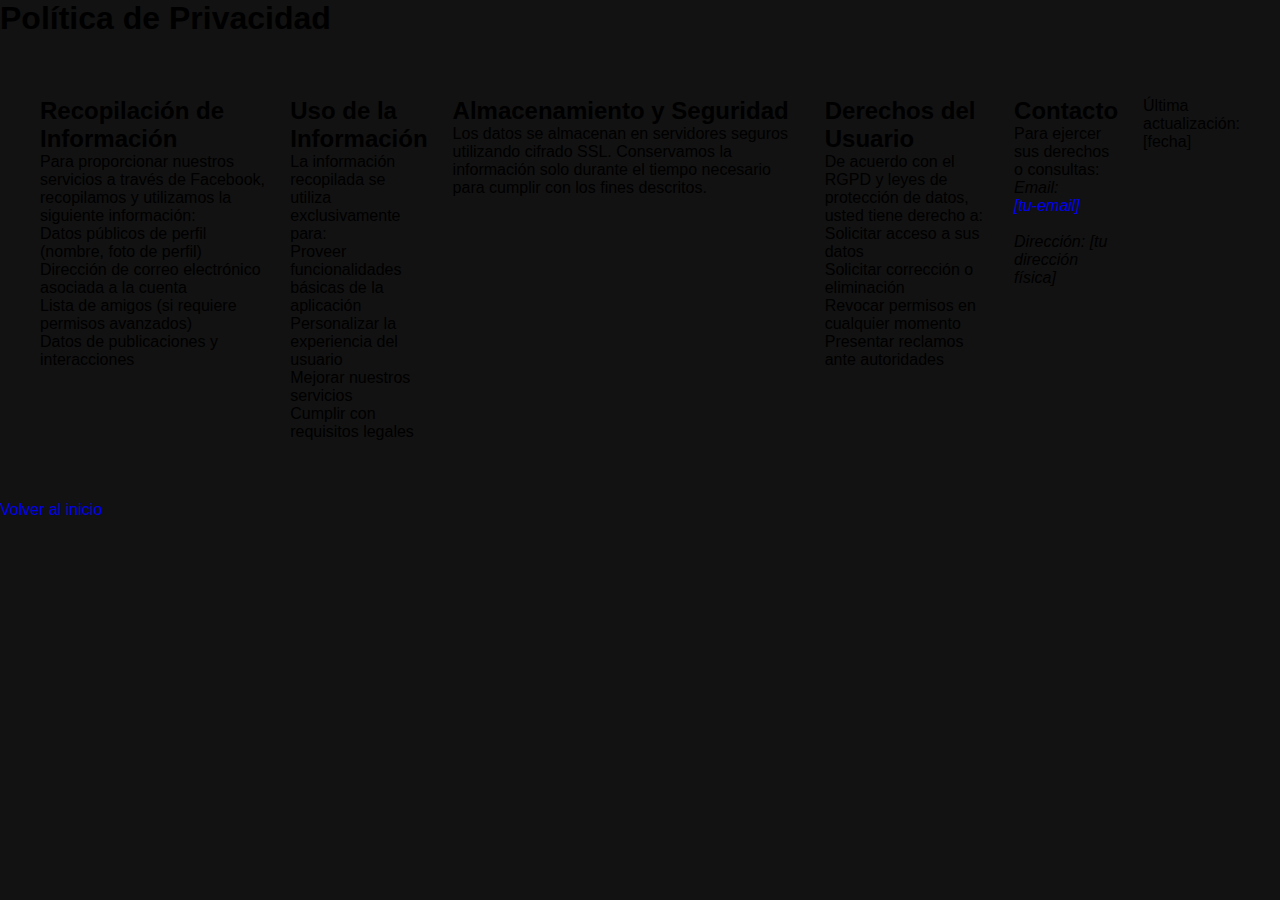
<file: politicas-privacidad.html>
<!DOCTYPE html>
<html lang="es">
<head>
    <meta charset="UTF-8">
    <meta name="viewport" content="width=device-width, initial-scale=1.0">
    <title>Política de Privacidad - [Tu Aplicación]</title>
    <link rel="stylesheet" href="assets/css/style.css">
</head>
<body>
    <header>
        <h1>Política de Privacidad</h1>
    </header>

    <main class="container">
        <section>
            <h2>Recopilación de Información</h2>
            <p>Para proporcionar nuestros servicios a través de Facebook, recopilamos y utilizamos la siguiente información:</p>
            <ul>
                <li>Datos públicos de perfil (nombre, foto de perfil)</li>
                <li>Dirección de correo electrónico asociada a la cuenta</li>
                <li>Lista de amigos (si requiere permisos avanzados)</li>
                <li>Datos de publicaciones y interacciones</li>
            </ul>
        </section>

        <section>
            <h2>Uso de la Información</h2>
            <p>La información recopilada se utiliza exclusivamente para:</p>
            <ul>
                <li>Proveer funcionalidades básicas de la aplicación</li>
                <li>Personalizar la experiencia del usuario</li>
                <li>Mejorar nuestros servicios</li>
                <li>Cumplir con requisitos legales</li>
            </ul>
        </section>

        <section>
            <h2>Almacenamiento y Seguridad</h2>
            <p>Los datos se almacenan en servidores seguros utilizando cifrado SSL. Conservamos la información solo durante el tiempo necesario para cumplir con los fines descritos.</p>
        </section>

        <section>
            <h2>Derechos del Usuario</h2>
            <p>De acuerdo con el RGPD y leyes de protección de datos, usted tiene derecho a:</p>
            <ul>
                <li>Solicitar acceso a sus datos</li>
                <li>Solicitar corrección o eliminación</li>
                <li>Revocar permisos en cualquier momento</li>
                <li>Presentar reclamos ante autoridades</li>
            </ul>
        </section>

        <section>
            <h2>Contacto</h2>
            <p>Para ejercer sus derechos o consultas:</p>
            <address>
                Email: <a href="mailto:[tu-email]">[tu-email]</a><br>
                Dirección: [tu dirección física]
            </address>
        </section>

        <p>Última actualización: [fecha]</p>
    </main>

    <footer>
        <a href="index.html">Volver al inicio</a>
    </footer>
</body>
</html>
</file>
<file: assets/css/style.css>
/*-----------------------------------*\
  #style.css
\*-----------------------------------*/


/**
 * copyright 2022 @codewithsadee
 */





/*-----------------------------------*\
  #CUSTOM PROPERTY
\*-----------------------------------*/

:root {

  /**
   * colors
   */

  /* gradient */

  --bg-gradient-onyx: linear-gradient(
    to bottom right, 
    hsl(240, 1%, 25%) 3%, 
    hsl(0, 0%, 19%) 97%
  );
  --bg-gradient-jet: linear-gradient(
    to bottom right, 
    hsla(240, 1%, 18%, 0.251) 0%, 
    hsla(240, 2%, 11%, 0) 100%
  ), hsl(240, 2%, 13%);
  --bg-gradient-yellow-1: linear-gradient(
    to bottom right, 
    hsl(45, 100%, 71%) 0%, 
    hsla(36, 100%, 69%, 0) 50%
  );
  --bg-gradient-yellow-2: linear-gradient(
    135deg, 
    hsla(45, 100%, 71%, 0.251) 0%, 
    hsla(35, 100%, 68%, 0) 59.86%
  ), hsl(240, 2%, 13%);
  --border-gradient-onyx: linear-gradient(
    to bottom right, 
    hsl(0, 0%, 25%) 0%, 
    hsla(0, 0%, 25%, 0) 50%
  );
  --text-gradient-yellow: linear-gradient(
    to right, 
    hsl(45, 100%, 72%), 
    hsl(35, 100%, 68%)
  );

  /* solid */

  --jet: hsl(0, 0%, 22%);
  --onyx: hsl(240, 1%, 17%);
  --eerie-black-1: hsl(240, 2%, 13%);
  --eerie-black-2: hsl(240, 2%, 12%);
  --smoky-black: hsl(0, 0%, 7%);
  --white-1: hsl(0, 0%, 100%);
  --white-2: hsl(0, 0%, 98%);
  --orange-yellow-crayola: hsl(45, 100%, 72%);
  --vegas-gold: hsl(45, 54%, 58%);
  --light-gray: hsl(0, 0%, 84%);
  --light-gray-70: hsla(0, 0%, 84%, 0.7);
  --bittersweet-shimmer: hsl(0, 43%, 51%);

  /**
   * typography
   */

  /* font-family */
  --ff-poppins: 'Poppins', sans-serif;

  /* font-size */
  --fs-1: 24px;
  --fs-2: 18px;
  --fs-3: 17px;
  --fs-4: 16px;
  --fs-5: 15px;
  --fs-6: 14px;
  --fs-7: 13px;
  --fs-8: 11px;

  /* font-weight */
  --fw-300: 300;
  --fw-400: 400;
  --fw-500: 500;
  --fw-600: 600;

  /**
   * shadow
   */
  
  --shadow-1: -4px 8px 24px hsla(0, 0%, 0%, 0.25);
  --shadow-2: 0 16px 30px hsla(0, 0%, 0%, 0.25);
  --shadow-3: 0 16px 40px hsla(0, 0%, 0%, 0.25);
  --shadow-4: 0 25px 50px hsla(0, 0%, 0%, 0.15);
  --shadow-5: 0 24px 80px hsla(0, 0%, 0%, 0.25);

  /**
   * transition
   */

  --transition-1: 0.25s ease;
  --transition-2: 0.5s ease-in-out;

}





/*-----------------------------------*\
  #RESET
\*-----------------------------------*/

*, *::before, *::after {
  margin: 0;
  padding: 0;
  box-sizing: border-box;
}

a { text-decoration: none; }

li { list-style: none; }

img, ion-icon, a, button, time, span { display: block; }

button {
  font: inherit;
  background: none;
  border: none;
  text-align: left;
  cursor: pointer;
}

input, textarea {
  display: block;
  width: 100%;
  background: none;
  font: inherit;
}

::selection {
  background: var(--orange-yellow-crayola);
  color: var(--smoky-black);
}

:focus { outline-color: var(--orange-yellow-crayola); }

html { font-family: var(--ff-poppins); }

body { background: var(--smoky-black); }





/*-----------------------------------*\
  #REUSED STYLE
\*-----------------------------------*/

.sidebar,
article {
  background: var(--eerie-black-2);
  border: 1px solid var(--jet);
  border-radius: 20px;
  padding: 15px;
  box-shadow: var(--shadow-1);
  z-index: 1;
}

.separator {
  width: 100%;
  height: 1px;
  background: var(--jet);
  margin: 16px 0;
}

.icon-box {
  position: relative;
  background: var(--border-gradient-onyx);
  width: 30px;
  height: 30px;
  border-radius: 8px;
  display: flex;
  justify-content: center;
  align-items: center;
  font-size: 16px;
  color: var(--orange-yellow-crayola);
  box-shadow: var(--shadow-1);
  z-index: 1;
}

.icon-box::before {
  content: "";
  position: absolute;
  inset: 1px;
  background: var(--eerie-black-1);
  border-radius: inherit;
  z-index: -1;
}

.icon-box ion-icon { --ionicon-stroke-width: 35px; }

article { display: none; }

article.active {
  display: block;
  animation: fade 0.5s ease backwards;
}

@keyframes fade {
  0% { opacity: 0; }
  100% { opacity: 1; }
}

.h2,
.h3,
.h4,
.h5 {
  color: var(--white-2);
  text-transform: capitalize;
}

.h2 { font-size: var(--fs-1); }

.h3 { font-size: var(--fs-2); }

.h4 { font-size: var(--fs-4); }

.h5 {
  font-size: var(--fs-7);
  font-weight: var(--fw-500);
}

.article-title {
  position: relative;
  padding-bottom: 7px;
}

.article-title::after {
  content: "";
  position: absolute;
  bottom: 0;
  left: 0;
  width: 30px;
  height: 3px;
  background: var(--text-gradient-yellow);
  border-radius: 3px;
}

.has-scrollbar::-webkit-scrollbar {
  width: 5px; /* for vertical scrollbar */
  height: 5px; /* for horizontal scrollbar */
}

.has-scrollbar::-webkit-scrollbar-track {
  background: var(--onyx);
  border-radius: 5px;
}

.has-scrollbar::-webkit-scrollbar-thumb {
  background: var(--orange-yellow-crayola);
  border-radius: 5px;
}

.has-scrollbar::-webkit-scrollbar-button { width: 20px; }

.content-card {
  position: relative;
  background: var(--border-gradient-onyx);
  padding: 15px;
  padding-top: 45px;
  border-radius: 14px;
  box-shadow: var(--shadow-2);
  cursor: pointer;
  z-index: 1;
}

.content-card::before {
  content: "";
  position: absolute;
  inset: 1px;
  background: var(--bg-gradient-jet);
  border-radius: inherit;
  z-index: -1;
}





/*-----------------------------------*\
  #MAIN
\*-----------------------------------*/

main {
  margin: 15px 12px;
  margin-bottom: 75px;
  min-width: 259px;
}





/*-----------------------------------*\
  #SIDEBAR
\*-----------------------------------*/

.sidebar {
  margin-bottom: 15px;
  max-height: 112px;
  overflow: hidden;
  transition: var(--transition-2);
}

.sidebar.active { max-height: 405px; }

.sidebar-info {
  position: relative;
  display: flex;
  justify-content: flex-start;
  align-items: center;
  gap: 15px;
}

.avatar-box {
  background: var(--bg-gradient-onyx);
  border-radius: 20px;
}

.info-content .name {
  color: var(--white-2);
  font-size: var(--fs-3);
  font-weight: var(--fw-500);
  letter-spacing: -0.25px;
  margin-bottom: 10px;
}

.info-content .title {
  color: var(--white-1);
  background: var(--onyx);
  font-size: var(--fs-8);
  font-weight: var(--fw-300);
  width: max-content;
  padding: 3px 12px;
  border-radius: 8px;
}

.info_more-btn {
  position: absolute;
  top: -15px;
  right: -15px;
  border-radius: 0 15px;
  font-size: 13px;
  color: var(--orange-yellow-crayola);
  background: var(--border-gradient-onyx);
  padding: 10px;
  box-shadow: var(--shadow-2);
  transition: var(--transition-1);
  z-index: 1;
}

.info_more-btn::before {
  content: "";
  position: absolute;
  inset: 1px;
  border-radius: inherit;
  background: var(--bg-gradient-jet);
  transition: var(--transition-1);
  z-index: -1;
}

.info_more-btn:hover,
.info_more-btn:focus { background: var(--bg-gradient-yellow-1); }

.info_more-btn:hover::before,
.info_more-btn:focus::before { background: var(--bg-gradient-yellow-2); }

.info_more-btn span { display: none; }

.sidebar-info_more {
  opacity: 0;
  visibility: hidden;
  transition: var(--transition-2);
}

.sidebar.active .sidebar-info_more {
  opacity: 1;
  visibility: visible;
}

.contacts-list {
  display: grid;
  grid-template-columns: 1fr;
  gap: 16px;
}

.contact-item {
  min-width: 100%;
  display: flex;
  align-items: center;
  gap: 16px;
}

.contact-info {
  max-width: calc(100% - 46px);
  width: calc(100% - 46px);
}

.contact-title {
  color: var(--light-gray-70);
  font-size: var(--fs-8);
  text-transform: uppercase;
  margin-bottom: 2px;
}

.contact-info :is(.contact-link, time, address) {
  color: var(--white-2);
  font-size: var(--fs-7);
}

.contact-info address { font-style: normal; }

.social-list {
  display: flex;
  justify-content: flex-start;
  align-items: center;
  gap: 15px;
  padding-bottom: 4px;
  padding-left: 7px;
}

.social-item .social-link {
  color: var(--light-gray-70);
  font-size: 18px;
}


.social-item .social-link:hover { color: var(--light-gray); }





/*-----------------------------------*\
  #NAVBAR
\*-----------------------------------*/

.navbar {
  position: fixed;
  bottom: 0;
  left: 0;
  width: 100%;
  background: hsla(240, 1%, 17%, 0.75);
  backdrop-filter: blur(10px);
  border: 1px solid var(--jet);
  border-radius: 12px 12px 0 0;
  box-shadow: var(--shadow-2);
  z-index: 5;
}

.navbar-list {
  display: flex;
  flex-wrap: wrap;
  justify-content: center;
  align-items: center;
  padding: 0 10px;
}

.navbar-link {
  color: var(--light-gray);
  font-size: var(--fs-8);
  padding: 20px 7px;
  transition: color var(--transition-1);
}

.navbar-link:hover,
.navbar-link:focus { color: var(--light-gray-70); }

.navbar-link.active { color: var(--orange-yellow-crayola); }





/*-----------------------------------*\
  #ABOUT
\*-----------------------------------*/

.about .article-title { margin-bottom: 15px; }

.about-text {
  color: var(--light-gray);
  font-size: var(--fs-6);
  font-weight: var(--fw-300);
  line-height: 1.6;
}

.about-text p { margin-bottom: 15px; }



/**
 * #service 
 */

.service { margin-bottom: 35px; }

.service-title { margin-bottom: 20px; }

.service-list {
  display: grid;
  grid-template-columns: 1fr;
  gap: 20px;
}

.service-item {
  position: relative;
  background: var(--border-gradient-onyx);
  padding: 20px;
  border-radius: 14px;
  box-shadow: var(--shadow-2);
  z-index: 1;
}

.service-item::before {
  content: "";
  position: absolute;
  inset: 1px;
  background: var(--bg-gradient-jet);
  border-radius: inherit;
  z-index: -1;
}

.service-icon-box { margin-bottom: 10px; }

.service-icon-box img { margin: auto; }

.service-content-box { text-align: center; }

.service-item-title { margin-bottom: 7px; }

.service-item-text {
  color: var(--light-gray);
  font-size: var(--fs-6);
  font-weight: var(--fw-3);
  line-height: 1.6;
}


/**
 * #testimonials 
 */

.testimonials { margin-bottom: 30px; }

.testimonials-title { margin-bottom: 20px; }

.testimonials-list {
  display: flex;
  justify-content: flex-start;
  align-items: flex-start;
  gap: 15px;
  margin: 0 -15px;
  padding: 25px 15px;
  padding-bottom: 35px;
  overflow-x: auto;
  scroll-behavior: smooth;
  overscroll-behavior-inline: contain;
  scroll-snap-type: inline mandatory;
}

.testimonials-item {
  min-width: 100%;
  scroll-snap-align: center;
}

.testimonials-avatar-box {
  position: absolute;
  top: 0;
  left: 0;
  transform: translate(15px, -25px);
  background: var(--bg-gradient-onyx);
  border-radius: 14px;
  box-shadow: var(--shadow-1);
}

.testimonials-item-title { margin-bottom: 7px; }

.testimonials-text {
  color: var(--light-gray);
  font-size: var(--fs-6);
  font-weight: var(--fw-300);
  line-height: 1.6;
  display: -webkit-box;
  line-clamp: 4;
  -webkit-line-clamp: 4;
  -webkit-box-orient: vertical;
  overflow: hidden;
}


/**
 * #testimonials-modal
 */

.modal-container {
  position: fixed;
  top: 0;
  left: 0;
  width: 100%;
  height: 100%;
  display: flex;
  justify-content: center;
  align-items: center;
  overflow-y: auto;
  overscroll-behavior: contain;
  z-index: 20;
  pointer-events: none;
  visibility: hidden;
}

.modal-container::-webkit-scrollbar { display: none; }

.modal-container.active {
  pointer-events: all;
  visibility: visible;
}

.overlay {
  position: fixed;
  top: 0;
  left: 0;
  width: 100%;
  height: 100vh;
  background: hsl(0, 0%, 5%);
  opacity: 0;
  visibility: hidden;
  pointer-events: none;
  z-index: 1;
  transition: var(--transition-1);
}

.overlay.active {
  opacity: 0.8;
  visibility: visible;
  pointer-events: all;
}

.testimonials-modal {
  background: var(--eerie-black-2);
  position: relative;
  padding: 15px;
  margin: 15px 12px;
  border: 1px solid var(--jet);
  border-radius: 14px;
  box-shadow: var(--shadow-5);
  transform: scale(1.2);
  opacity: 0;
  transition: var(--transition-1);
  z-index: 2;
}

.modal-container.active .testimonials-modal {
  transform: scale(1);
  opacity: 1;
}

.modal-close-btn {
  position: absolute;
  top: 15px;
  right: 15px;
  background: var(--onyx);
  border-radius: 8px;
  width: 32px;
  height: 32px;
  display: flex;
  justify-content: center;
  align-items: center;
  color: var(--white-2);
  font-size: 18px;
  opacity: 0.7;
}

.modal-close-btn:hover,
.modal-close-btn:focus { opacity: 1; }

.modal-close-btn ion-icon { --ionicon-stroke-width: 50px; }

.modal-avatar-box {
  background: var(--bg-gradient-onyx);
  width: max-content;
  border-radius: 14px;
  margin-bottom: 15px;
  box-shadow: var(--shadow-2);
}

.modal-img-wrapper > img { display: none; }

.modal-title { margin-bottom: 4px; }

.modal-content time {
  font-size: var(--fs-6);
  color: var(--light-gray-70);
  font-weight: var(--fw-300);
  margin-bottom: 10px;
}

.modal-content p {
  color: var(--light-gray);
  font-size: var(--fs-6);
  font-weight: var(--fw-300);
  line-height: 1.6;
}


/**
 * #clients 
 */

.clients { margin-bottom: 15px; }

.clients-list {
  display: flex;
  justify-content: flex-start;
  align-items: flex-start;
  gap: 15px;
  margin: 0 -15px;
  padding: 25px;
  padding-bottom: 25px;
  overflow-x: auto;
  scroll-behavior: smooth;
  overscroll-behavior-inline: contain;
  scroll-snap-type: inline mandatory;
  scroll-padding-inline: 25px;
}

.clients-item {
  min-width: 50%;
  scroll-snap-align: start;
}

.clients-item img {
  width: 100%;
  filter: grayscale(1);
  transition: var(--transition-1);
}

.clients-item img:hover { filter: grayscale(0); }





/*-----------------------------------*\
  #RESUME
\*-----------------------------------*/

.article-title { margin-bottom: 30px; }


/**
 * education and experience 
 */

.timeline { margin-bottom: 30px; }

.timeline .title-wrapper {
  display: flex;
  align-items: center;
  gap: 15px;
  margin-bottom: 25px;
}

.timeline-list {
  font-size: var(--fs-6);
  margin-left: 45px;
}

.timeline-item { position: relative; }

.timeline-item:not(:last-child) { margin-bottom: 20px; }

.timeline-item-title {
  font-size: var(--fs-6);
  line-height: 1.3;
  margin-bottom: 7px;
}

.timeline-list span {
  color: var(--vegas-gold);
  font-weight: var(--fw-400);
  line-height: 1.6;
}

.timeline-item:not(:last-child)::before {
  content: "";
  position: absolute;
  top: -25px;
  left: -30px;
  width: 1px;
  height: calc(100% + 50px);
  background: var(--jet);
}

.timeline-item::after {
  content: "";
  position: absolute;
  top: 5px;
  left: -33px;
  height: 6px;
  width: 6px;
  background: var(--text-gradient-yellow);
  border-radius: 50%;
  box-shadow: 0 0 0 4px var(--jet);
}

.timeline-text {
  color: var(--light-gray);
  font-weight: var(--fw-300);
  line-height: 1.6;
}


/**
 * skills 
 */

.skills-title { margin-bottom: 20px; }

.skills-list { padding: 20px; }


.skills-item:not(:last-child) { margin-bottom: 15px; }

.skill .title-wrapper {
  display: flex;
  align-items: center;
  gap: 5px;
  margin-bottom: 8px;
}

.skill .title-wrapper data {
  color: var(--light-gray);
  font-size: var(--fs-7);
  font-weight: var(--fw-300);
}

.skill-progress-bg {
  background: var(--jet);
  width: 100%;
  height: 8px;
  border-radius: 10px;
}

.skill-progress-fill {
  background: var(--text-gradient-yellow);
  height: 100%;
  border-radius: inherit;
}





/*-----------------------------------*\
  #PORTFOLIO
\*-----------------------------------*/

.filter-list { display: none; }

.filter-select-box {
  position: relative;
  margin-bottom: 25px;
}

.filter-select {
  background: var(--eerie-black-2);
  color: var(--light-gray);
  display: flex;
  justify-content: space-between;
  align-items: center;
  width: 100%;
  padding: 12px 16px;
  border: 1px solid var(--jet);
  border-radius: 14px;
  font-size: var(--fs-6);
  font-weight: var(--fw-300);
}

.filter-select.active .select-icon { transform: rotate(0.5turn); }

.select-list {
  background: var(--eerie-black-2);
  position: absolute;
  top: calc(100% + 6px);
  width: 100%;
  padding: 6px;
  border: 1px solid var(--jet);
  border-radius: 14px;
  z-index: 2;
  opacity: 0;
  visibility: hidden;
  pointer-events: none;
  transition: 0.15s ease-in-out;
}

.filter-select.active + .select-list {
  opacity: 1;
  visibility: visible;
  pointer-events: all;
}

.select-item button {
  background: var(--eerie-black-2);
  color: var(--light-gray);
  font-size: var(--fs-6);
  font-weight: var(--fw-300);
  text-transform: capitalize;
  width: 100%;
  padding: 8px 10px;
  border-radius: 8px;
}

.select-item button:hover { --eerie-black-2: hsl(240, 2%, 20%); }

.project-list {
  display: grid;
  grid-template-columns: 1fr;
  gap: 30px;
  margin-bottom: 10px;
}

.project-item { display: none; }

.project-item.active {
  display: block;
  animation: scaleUp 0.25s ease forwards;
}

@keyframes scaleUp {
  0% { transform: scale(0.5); }
  100% { transform: scale(1); }
}

.project-item > a { width: 100%; }

.project-img {
  position: relative;
  width: 100%;
  height: 200px;
  border-radius: 16px;
  overflow: hidden;
  margin-bottom: 15px;
}

.project-img::before {
  content: "";
  position: absolute;
  top: 0;
  left: 0;
  width: 100%;
  height: 100%;
  background: transparent;
  z-index: 1;
  transition: var(--transition-1);
}

.project-item > a:hover .project-img::before { background: hsla(0, 0%, 0%, 0.5); }

.project-item-icon-box {
  --scale: 0.8;

  background: var(--jet);
  color: var(--orange-yellow-crayola);
  position: absolute;
  top: 50%;
  left: 50%;
  transform: translate(-50%, -50%) scale(var(--scale));
  font-size: 20px;
  padding: 18px;
  border-radius: 12px;
  opacity: 0;
  z-index: 1;
  transition: var(--transition-1);
}

.project-item > a:hover .project-item-icon-box {
  --scale: 1;
  opacity: 1;
}

.project-item-icon-box ion-icon { --ionicon-stroke-width: 50px; }

.project-img img {
  width: 100%;
  height: 100%;
  object-fit: cover;
  transition: var(--transition-1);
}

.project-item > a:hover img { transform: scale(1.1); }

.project-title,
.project-category { margin-left: 10px; }

.project-title {
  color: var(--white-2);
  font-size: var(--fs-5);
  font-weight: var(--fw-400);
  text-transform: capitalize;
  line-height: 1.3;
}

.project-category {
  color: var(--light-gray-70);
  font-size: var(--fs-6);
  font-weight: var(--fw-300);
}





/*-----------------------------------*\
  #BLOG
\*-----------------------------------*/

.blog-posts { margin-bottom: 10px; }

.blog-posts-list {
  display: grid;
  grid-template-columns: 1fr;
  gap: 20px;
}

.blog-post-item > a {
  position: relative;
  background: var(--border-gradient-onyx);
  height: 100%;
  box-shadow: var(--shadow-4);
  border-radius: 16px;
  z-index: 1;
}

.blog-post-item > a::before {
  content: "";
  position: absolute;
  inset: 1px;
  border-radius: inherit;
  background: var(--eerie-black-1);
  z-index: -1;
}

.blog-banner-box {
  width: 100%;
  height: 200px;
  border-radius: 12px;
  overflow: hidden;
}

.blog-banner-box img {
  width: 100%;
  height: 100%;
  object-fit: cover;
  transition: var(--transition-1);
}

.blog-post-item > a:hover .blog-banner-box img { transform: scale(1.1); }

.blog-content { padding: 15px; }

.blog-meta {
  display: flex;
  justify-content: flex-start;
  align-items: center;
  gap: 7px;
  margin-bottom: 10px;
}

.blog-meta :is(.blog-category, time) {
  color: var(--light-gray-70);
  font-size: var(--fs-6);
  font-weight: var(--fw-300);
}

.blog-meta .dot {
  background: var(--light-gray-70);
  width: 4px;
  height: 4px;
  border-radius: 4px;
}

.blog-item-title {
  margin-bottom: 10px;
  line-height: 1.3;
  transition: var(--transition-1);
}

.blog-post-item > a:hover .blog-item-title { color: var(--orange-yellow-crayola); }

.blog-text {
  color: var(--light-gray);
  font-size: var(--fs-6);
  font-weight: var(--fw-300);
  line-height: 1.6;
}





/*-----------------------------------*\
  #CONTACT
\*-----------------------------------*/

.mapbox {
  position: relative;
  height: 250px;
  width: 100%;
  border-radius: 16px;
  margin-bottom: 30px;
  border: 1px solid var(--jet);
  overflow: hidden;
}

.mapbox figure { height: 100%; }

.mapbox iframe {
  width: 100%;
  height: 100%;
  border: none;
  filter: grayscale(1) invert(1);
}

.contact-form { margin-bottom: 10px; }

.form-title { margin-bottom: 20px; }

.input-wrapper {
  display: grid;
  grid-template-columns: 1fr;
  gap: 25px;
  margin-bottom: 25px;
}

.form-input {
  color: var(--white-2);
  font-size: var(--fs-6);
  font-weight: var(--fw-400);
  padding: 13px 20px;
  border: 1px solid var(--jet);
  border-radius: 14px;
  outline: none;
}

.form-input::placeholder { font-weight: var(--fw-500); }

.form-input:focus { border-color: var(--orange-yellow-crayola); }

textarea.form-input {
  min-height: 100px;
  height: 120px;
  max-height: 200px;
  resize: vertical;
  margin-bottom: 25px;
}

textarea.form-input::-webkit-resizer { display: none; }

.form-input:focus:invalid { border-color: var(--bittersweet-shimmer); }

.form-btn {
  position: relative;
  width: 100%;
  background: var(--border-gradient-onyx);
  color: var(--orange-yellow-crayola);
  display: flex;
  justify-content: center;
  align-items: center;
  gap: 10px;
  padding: 13px 20px;
  border-radius: 14px;
  font-size: var(--fs-6);
  text-transform: capitalize;
  box-shadow: var(--shadow-3);
  z-index: 1;
  transition: var(--transition-1);
}

.form-btn::before {
  content: "";
  position: absolute;
  inset: 1px;
  background: var(--bg-gradient-jet);
  border-radius: inherit;
  z-index: -1;
  transition: var(--transition-1);
}

.form-btn ion-icon { font-size: 16px; }

.form-btn:hover { background: var(--bg-gradient-yellow-1); }

.form-btn:hover::before { background: var(--bg-gradient-yellow-2); }

.form-btn:disabled {
  opacity: 0.7;
  cursor: not-allowed;
}

.form-btn:disabled:hover { background: var(--border-gradient-onyx); }

.form-btn:disabled:hover::before { background: var(--bg-gradient-jet); }





/*-----------------------------------*\
  #RESPONSIVE
\*-----------------------------------*/

/**
 * responsive larger than 450px screen
 */

@media (min-width: 450px) {

  /**
   * client
   */

  .clients-item { min-width: calc(33.33% - 10px); }



  /**
   * #PORTFOLIO, BLOG 
   */

  .project-img,
  .blog-banner-box { height: auto; }

}





/**
 * responsive larger than 580px screen
 */

@media (min-width: 580px) {

  /**
   * CUSTOM PROPERTY
   */

  :root {

    /**
     * typography
     */

    --fs-1: 32px;
    --fs-2: 24px;
    --fs-3: 26px;
    --fs-4: 18px;
    --fs-6: 15px;
    --fs-7: 15px;
    --fs-8: 12px;

  }



  /**
   * #REUSED STYLE
   */

  .sidebar, article {
    width: 520px;
    margin-inline: auto;
    padding: 30px;
  }

  .article-title {
    font-weight: var(--fw-600);
    padding-bottom: 15px;
  }

  .article-title::after {
    width: 40px;
    height: 5px;
  }

  .icon-box {
    width: 48px;
    height: 48px;
    border-radius: 12px;
    font-size: 18px;
  }



  /**
   * #MAIN
   */

  main {
    margin-top: 60px;
    margin-bottom: 100px;
  }



  /**
   * #SIDEBAR
   */

  .sidebar {
    max-height: 180px;
    margin-bottom: 30px;
  }

  .sidebar.active { max-height: 584px; }

  .sidebar-info { gap: 25px; }

  .avatar-box { border-radius: 30px; }

  .avatar-box img { width: 120px; }

  .info-content .name { margin-bottom: 15px; }

  .info-content .title { padding: 5px 18px; }

  .info_more-btn {
    top: -30px;
    right: -30px;
    padding: 10px 15px;
  }

  .info_more-btn span {
    display: block;
    font-size: var(--fs-8);
  }

  .info_more-btn ion-icon { display: none; }

  .separator { margin: 32px 0; }

  .contacts-list { gap: 20px; }

  .contact-info {
    max-width: calc(100% - 64px);
    width: calc(100% - 64px);
  }



  /**
   * #NAVBAR
   */

  .navbar { border-radius: 20px 20px 0 0; }

  .navbar-list { gap: 20px; }

  .navbar-link { --fs-8: 14px; }



  /**
   * #ABOUT
   */

  .about .article-title { margin-bottom: 20px; }

  .about-text { margin-bottom: 40px; }

  /* service */

  .service-item {
    display: flex;
    justify-content: flex-start;
    align-items: flex-start;
    gap: 18px;
    padding: 30px;
  }

  .service-icon-box {
    margin-bottom: 0;
    margin-top: 5px;
  }

  .service-content-box { text-align: left; }

  /* testimonials */

  .testimonials-title { margin-bottom: 25px; }

  .testimonials-list {
    gap: 30px;
    margin: 0 -30px;
    padding: 30px;
    padding-bottom: 35px;
  }

  .content-card {
    padding: 30px;
    padding-top: 25px;
  }

  .testimonials-avatar-box {
    transform: translate(30px, -30px);
    border-radius: 20px;
  }

  .testimonials-avatar-box img { width: 80px; }

  .testimonials-item-title {
    margin-bottom: 10px;
    margin-left: 95px;
  }

  .testimonials-text {
    line-clamp: 2;
    -webkit-line-clamp: 2;
  }

  /* testimonials modal */

  .modal-container { padding: 20px; }

  .testimonials-modal {
    display: flex;
    justify-content: flex-start;
    align-items: stretch;
    gap: 25px;
    padding: 30px;
    border-radius: 20px;
  }

  .modal-img-wrapper {
    display: flex;
    flex-direction: column;
    align-items: center;
  }

  .modal-avatar-box {
    border-radius: 18px;
    margin-bottom: 0;
  }

  .modal-avatar-box img { width: 65px; }

  .modal-img-wrapper > img {
    display: block;
    flex-grow: 1;
    width: 35px;
  }

  /* clients */

  .clients-list {
    gap: 50px;
    margin: 0 -30px;
    padding: 45px;
    scroll-padding-inline: 45px;
  }

  .clients-item { min-width: calc(33.33% - 35px); }



  /**
   * #RESUME
   */

  .timeline-list { margin-left: 65px; }

  .timeline-item:not(:last-child)::before { left: -40px; }

  .timeline-item::after {
    height: 8px;
    width: 8px;
    left: -43px;
  }

  .skills-item:not(:last-child) { margin-bottom: 25px; }



  /**
   * #PORTFOLIO, BLOG
   */

  .project-img, .blog-banner-box { border-radius: 16px; }

  .blog-posts-list { gap: 30px; }

  .blog-content { padding: 25px; }



  /**
   * #CONTACT
   */

  .mapbox {
    height: 380px;
    border-radius: 18px;
  }

  .input-wrapper {
    gap: 30px;
    margin-bottom: 30px;
  }

  .form-input { padding: 15px 20px; }

  textarea.form-input { margin-bottom: 30px; }

  .form-btn {
    --fs-6: 16px;
    padding: 16px 20px;
  }

  .form-btn ion-icon { font-size: 18px; }

}





/**
 * responsive larger than 768px screen
 */

@media (min-width: 768px) {

  /**
   * REUSED STYLE
   */

  .sidebar, article { width: 700px; }

  .has-scrollbar::-webkit-scrollbar-button { width: 100px; }



  /**
   * SIDEBAR
   */

  .contacts-list {
    grid-template-columns: 1fr 1fr;
    gap: 30px 15px;
  }



  /**
   * NAVBAR
   */

  .navbar-link { --fs-8: 15px; }



  /**
   * ABOUT
   */

  /* testimonials modal */

  .testimonials-modal {
    gap: 35px;
    max-width: 680px;
  }

  .modal-avatar-box img { width: 80px; }



  /**
   * PORTFOLIO
   */

  .article-title { padding-bottom: 20px; }

  .filter-select-box { display: none; }

  .filter-list {
    display: flex;
    justify-content: flex-start;
    align-items: center;
    gap: 25px;
    padding-left: 5px;
    margin-bottom: 30px;
  }

  .filter-item button {
    color: var(--light-gray);
    font-size: var(--fs-5);
    transition: var(--transition-1);
  }

  .filter-item button:hover { color: var(--light-gray-70); }

  .filter-item button.active { color: var(--orange-yellow-crayola); }

  /* portfolio and blog grid */

  .project-list, .blog-posts-list { grid-template-columns: 1fr 1fr; }



  /**
   * CONTACT
   */

  .input-wrapper { grid-template-columns: 1fr 1fr; }

  .form-btn {
    width: max-content;
    margin-left: auto;
  }
  
}





/**
 * responsive larger than 1024px screen
 */

@media (min-width: 1024px) {

  /**
   * CUSTOM PROPERTY
   */

  :root {

    /**
    * shadow
    */

    --shadow-1: -4px 8px 24px hsla(0, 0%, 0%, 0.125);
    --shadow-2: 0 16px 30px hsla(0, 0%, 0%, 0.125);
    --shadow-3: 0 16px 40px hsla(0, 0%, 0%, 0.125);

  }



  /**
   * REUSED STYLE
   */

  .sidebar, article {
    width: 950px;
    box-shadow: var(--shadow-5);
  }



  /**
   * MAIN 
   */

  main { margin-bottom: 60px; }

  .main-content {
    position: relative;
    width: max-content;
    margin: auto;
  }



  /**
   * NAVBAR
   */

  .navbar {
    position: absolute;
    bottom: auto;
    top: 0;
    left: auto;
    right: 0;
    width: max-content;
    border-radius: 0 20px;
    padding: 0 20px;
    box-shadow: none;
  }

  .navbar-list {
    gap: 30px;
    padding: 0 20px;
  }

  .navbar-link { font-weight: var(--fw-500); }



  /**
   * ABOUT
   */

  /* service */

  .service-list {
    grid-template-columns: 1fr 1fr;
    gap: 20px 25px;
  }

  /* testimonials */

  .testimonials-item { min-width: calc(50% - 15px); }

  /* clients */

  .clients-item { min-width: calc(25% - 38px); }



  /**
   * PORTFOLIO
   */

  .project-list { grid-template-columns: repeat(3, 1fr); }



  /**
   * BLOG
   */

  .blog-banner-box { height: 230px; }

}





/**
 * responsive larger than 1250px screen
 */

@media (min-width: 1250px) {

  /**
   * RESET
   */

  body::-webkit-scrollbar { width: 20px; }

  body::-webkit-scrollbar-track { background: var(--smoky-black); }

  body::-webkit-scrollbar-thumb {
    border: 5px solid var(--smoky-black);
    background: hsla(0, 0%, 100%, 0.1);
    border-radius: 20px;
    box-shadow: inset 1px 1px 0 hsla(0, 0%, 100%, 0.11),
                inset -1px -1px 0 hsla(0, 0%, 100%, 0.11);
  }

  body::-webkit-scrollbar-thumb:hover { background: hsla(0, 0%, 100%, 0.15); }

  body::-webkit-scrollbar-button { height: 60px; }



  /**
   * REUSED STYLE
   */

  .sidebar, article { width: auto; }

  article { min-height: 100%; }



  /**
   * MAIN
   */

  main {
    max-width: 1200px;
    margin-inline: auto;
    display: flex;
    justify-content: center;
    align-items: stretch;
    gap: 25px;
  }

  .main-content {
    min-width: 75%;
    width: 75%;
    margin: 0;
  }



  /**
   * SIDEBAR
   */

  .sidebar {
    position: sticky;
    top: 60px;
    max-height: max-content;
    height: 100%;
    margin-bottom: 0;
    padding-top: 60px;
    z-index: 1;
  }

  .sidebar-info { flex-direction: column; }

  .avatar-box img { width: 150px; }

  .info-content .name {
    white-space: nowrap;
    text-align: center;
  }

  .info-content .title { margin: auto; }

  .info_more-btn { display: none; }

  .sidebar-info_more {
    opacity: 1;
    visibility: visible;
  }

  .contacts-list { grid-template-columns: 1fr; }

  .contact-info :is(.contact-link) {
    white-space: nowrap;
    overflow: hidden;
    text-overflow: ellipsis;
  }

  .contact-info :is(.contact-link, time, address) {
    --fs-7: 14px;
    font-weight: var(--fw-300);
  }

  .separator:last-of-type {
    margin: 15px 0;
    opacity: 0;
  }

  .social-list { justify-content: center; }



  /**
	 * RESUME
	 */

  .timeline-text { max-width: 700px; }

}
</file>
